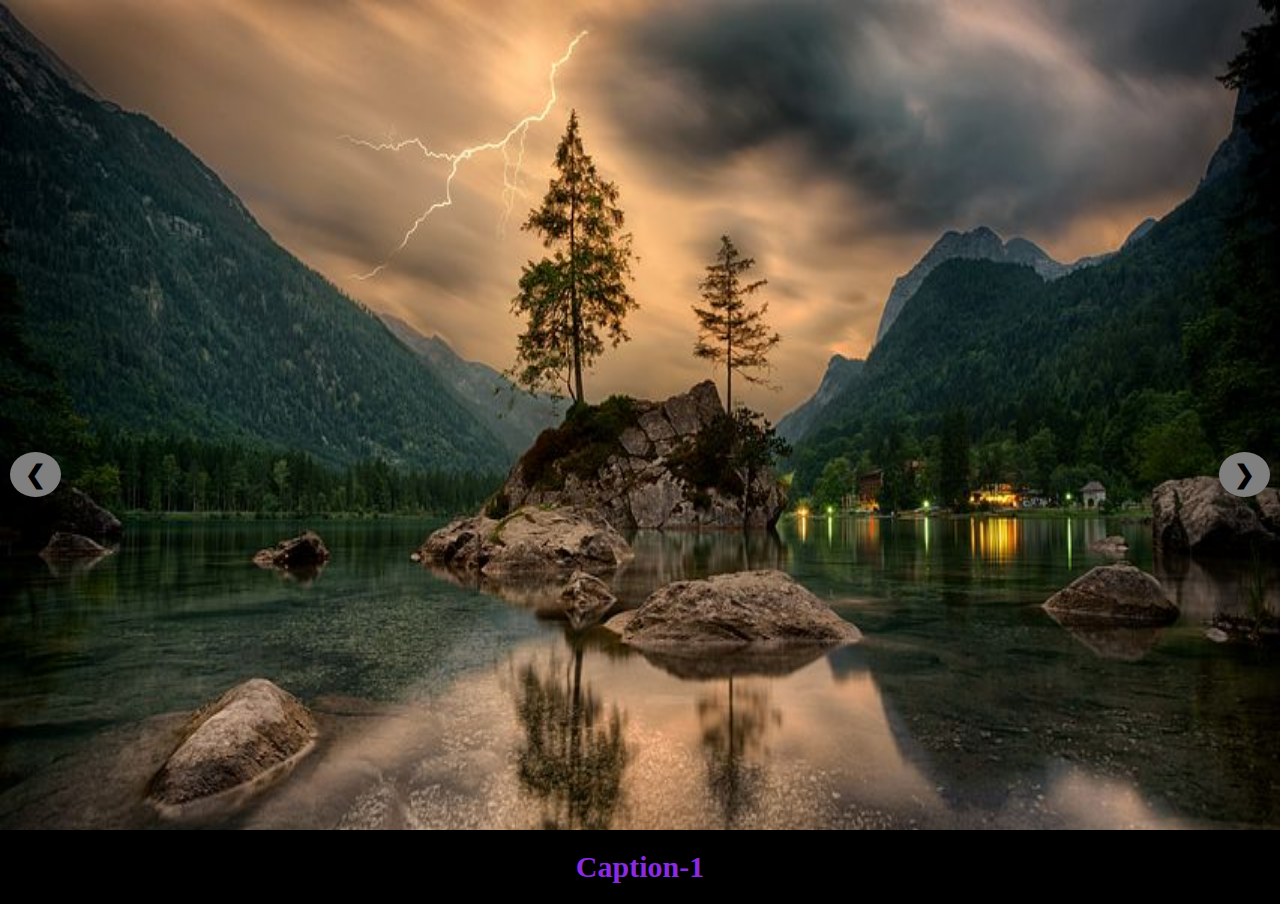
<file: carausal app/index.html>
<!DOCTYPE html>
<html lang="en">
<head>
    <meta charset="UTF-8">
    <meta http-equiv="X-UA-Compatible" content="IE=edge">
    <meta name="viewport" content="width=device-width, initial-scale=1.0">
    <link rel="stylesheet" href="styles.css">
    <title>Document</title>
</head>
<body>
    <div class="slider-count">
        <div class="slider">
            <img src="./images/1.jpg" alt="">
            <div class="cpation">Caption-1</div>
        </div>
      <div class="slider">
            <img src="./images/2.jpg" alt="">
            <div class="cpation">Caption-2</div>
        </div>
        <div class="slider">
            <img src="./images/3.jpg" alt="">
            <div class="cpation">Caption-3</div>
        </div>
        <div class="slider">
            <img src="./images/4.jpg" alt="">
            <div class="cpation">Caption-4</div>
        </div>  
        <span class="arrow left" onclick="controller(-1)">&#10094</span><span class="arrow right" onclick="controller(+1)">&#10095</span>
    </div>
  <script src="index.js"></script>
</body>
</html>
</file>
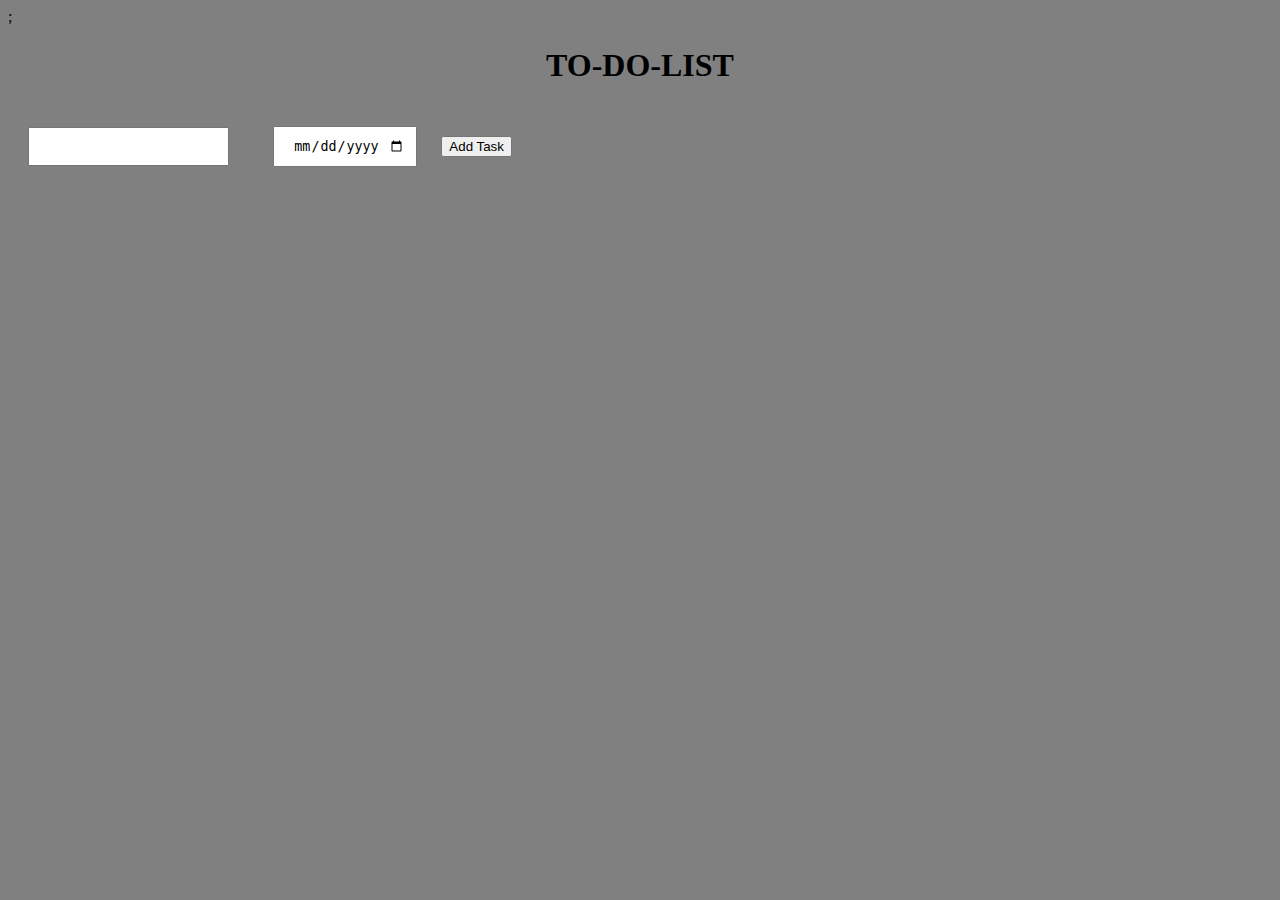
<file: todo app/index.html>
<!DOCTYPE html>
<html lang="en">
<head>
    <meta charset="UTF-8">
    <meta http-equiv="X-UA-Compatible" content="IE=edge">
    <meta name="viewport" content="width=device-width, initial-scale=1.0">
    <link rel="stylesheet" href="style.css">;
    <title>Document</title>
</head>
<body onload="updateTasks()">

    <main>
        <div class="main-task-sec">
            
              <div class="headers">  
                    <h1 class="heads">TO-DO-LIST</h1>
              </div>
            <input type="text" id="text_input">
            <input type="date" name="" id="date_input">
            <button id="add-task" onclick="addMyTask()">Add Task</button>
       </div>

        <ul  id="task-box-rep">
        </ul>
    </main>

    <script>
let storedtask=[];

storedtask=JSON.parse(localStorage.getItem("tasklists")) || [];

function updateTasks(){
    storedtask.forEach(task => {
        let newtaskname=task.title;
        let newtaskdate=task.date;
        let nextTask=document.createElement("li");
       
    nextTask.innerHTML= 
     `<span class= "task-span"> ${newtaskname}</span>
      <span class= "date-span"> ${newtaskdate}</span> 
      <button class= delete-button onclick="deletetask(event)"> X
      </button>
       <button  class= edit-button  onclick="editIt(event)">Edit
       </button> 
     `;

    document.getElementById("task-box-rep").appendChild(nextTask);
  

    }) 
}

  function updatestorage(){
      let taskarray=[];

      let tasks=document.getElementsByTagName("li");
      let tasklists=Array.from(tasks);

      tasklists.forEach(Element => {
          let obj={};
          obj.title=Element.children[0].innerText;
          obj.date=Element.children[1].innerText;

          taskarray.push(obj);
          
      });
      localStorage.setItem("tasklists",JSON.stringify(taskarray));
      storedtask=JSON.parse(localStorage.getItem("tasklists"));

  }

    function addMyTask(){
      let textselector=document.getElementById("text_input").value;
      let dateselector=document.getElementById("date_input").value;
      let nextTask=document.createElement("li");
      nextTask.innerHTML=  `
      <span> ${textselector}</span>
       <span> ${dateselector}</span> 
       <button onclick="deletetask(event)"> X</button>
        <button onclick="editIt(event)">Edit</button>
         `;
         
      document.getElementById("task-box-rep").appendChild(nextTask);
      console.log(nextTask);
      nextTask.style.add({
            "list-style":"none",
            "text-align": "center";
              "padding":"10px",
              "margin":"20px"
              });
      updatestorage();

    }


function deletetask(event){
    let deletedparent=event.target.parentNode;
    if(event.target.parentNode){
        deletedparent.remove();
        updatestorage();

    }
    
}



function editIt(event){
    let textToedit=event.target.parentNode;
    let textEdit=textToedit.children[0];
    let datetoedit=textToedit.children[1];
   
    textToedit.innerHTML= 
    `<span> ${textToedit.children[0].innerText}</span> 
    <span> ${textToedit.children[1].innerText}</span>
    <input type="text" id="textinput" placeholder=${textEdit.innerText}> <input type="date" name="" id="dateinput" placeholder=${datetoedit.innerText}> 
     <button onclick="saveit(event)">Save</button> 
     <button onclick="deletetask(event)"> X</button> 
   `;

    textEdit=textToedit.children[0];
    datetoedit=textToedit.children[1];
    textEdit.style.display="none";
    datetoedit.style.display="none";
    updatestorage();
}



function saveit(event){
    let curritem=event.target.parentNode;

    let curritnetasname=curritem.children[0];
    let curritemdate=curritem.children[1];

    let recurrtime=curritem.children[2];
    let recurdate=curritem.children[3];
     curritnetasname.innerText=recurrtime.value;
    curritemdate.innerText=recurdate.value;
  
    recurdate.remove();
    recurrtime.remove();
    curritnetasname.style.display="inline";
    curritemdate.style.display="inline";
    curritem.children[2].setAttribute("onclick","editIt(event)");
    curritem.children[2].innerText="Edit";
    updatestorage();
}


    </script>
</body>
</html>
</file>
<file: carausal app/styles.css>
body{
    margin: 0;
}

.slider-count{
    width: 100%;
    position: relative;
}

img{
   height: 100vh;
    width: 100%;
}

.arrow{
    position: absolute;
    top: 50%;
    color: black;
    background-color: grey;
    font-size: 25px;
    font-weight: bold;
    cursor: pointer;
    padding: 8px 15px;
    border-radius: 50%;
  
}

.right{
    right: 10px;
}

.left{
    left: 10px;
}

.cpation{
    position: absolute;
    width: 100%;
    bottom: 0px;
    font-size: 30px;
    font-weight: bold;
    color: blueviolet;
    background-color: black;
    text-align: center;
    padding: 20px 0;
}

/* .slider{
    display: none;
} */
</file>
<file: todo app/style.css>
body{
    background-color: grey;
}


.heads{
text-align: center;

}

.main-task-sec{
    color: black;
    justify-content: center;  
}

.main-task-sec input{
  text-align: center;
  padding:10px;
  margin:20px;
  
}
</file>
